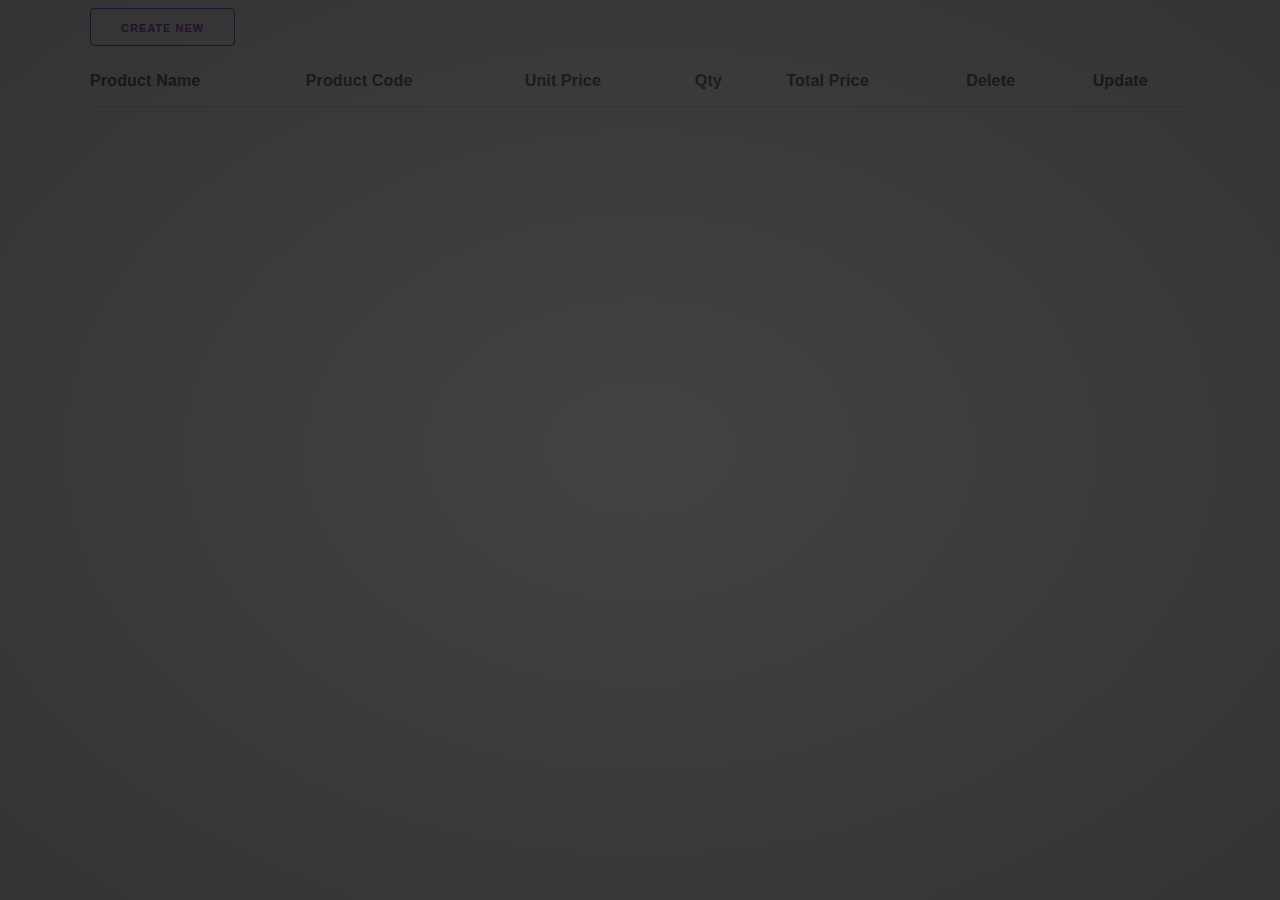
<file: index.html>
<!doctype html>
<html lang="en">
<head>
    <meta charset="UTF-8">
    <meta name="viewport"
          content="width=device-width, user-scalable=no, initial-scale=1.0, maximum-scale=1.0, minimum-scale=1.0">
    <meta http-equiv="X-UA-Compatible" content="ie=edge">
    <title>Home</title>
    <link rel="stylesheet" href="css/milligram.css">
</head>
<body>

 <! –– Loading Animation   ––>

 <div id="loader" class="loading d-none">
</div>

 <div class="container">
    <div class="row">
        <a href="create.html" class="button button-outline float-left">Create New</a>
    </div>
</div>

 <div class="container">
     <div class="row">
         <table>
             <thead>
             <tr>
                 <th>Product Name</th>
                 <th>Product Code</th>
                 <th>Unit Price</th>
                 <th>Qty</th>
                 <th>Total Price</th>
                 <th>Delete</th>
                 <th>Update</th>
             </tr>
             </thead>
             <tbody id="itemList">

             </tbody>
         </table>
     </div>
 </div>

<script src="js/axios.min.js"></script>


<script>

    async function getList(){
        document.getElementById('loader').classList.remove('d-none')

        let URL="http://164.68.107.70:6060/api/v1/ReadProduct"
        let res=await axios.get(URL);

        document.getElementById('loader').classList.add('d-none')


        if(res.status===200){

            let list= res.data['data'];

            list.forEach((item)=>{
                document.getElementById('itemList').innerHTML+=(`<tr>
                                     <td>${item['ProductName']}</td>
                                     <td>${item['ProductCode']}</td>
                                     <td>${item['UnitPrice']}</td>
                                     <td>${item['Qty']}</td>
                                     <td>${item['TotalPrice']}</td>
                                     <td><button onclick="deleteItem('${item['_id']}')">Delete</button></td>
                                     <td><button onclick="updateItem('${item['_id']}')">Update</button></td>
                            </tr>`)



            })

        }
        else{
            alert("Wrong")
        }

    }

    async function deleteItem(id) {
        let URL = `http://164.68.107.70:6060/api/v1/DeleteProduct/${id}`
        let res = await axios.get(URL);
        if(res.status===200){
            document.getElementById('itemList').innerHTML=""
            await getList();
        }
    }

    function updateItem(id){
        window.location=`update.html?id=${id}`
    }

    getList();


</script>


</body>
</html>
</file>
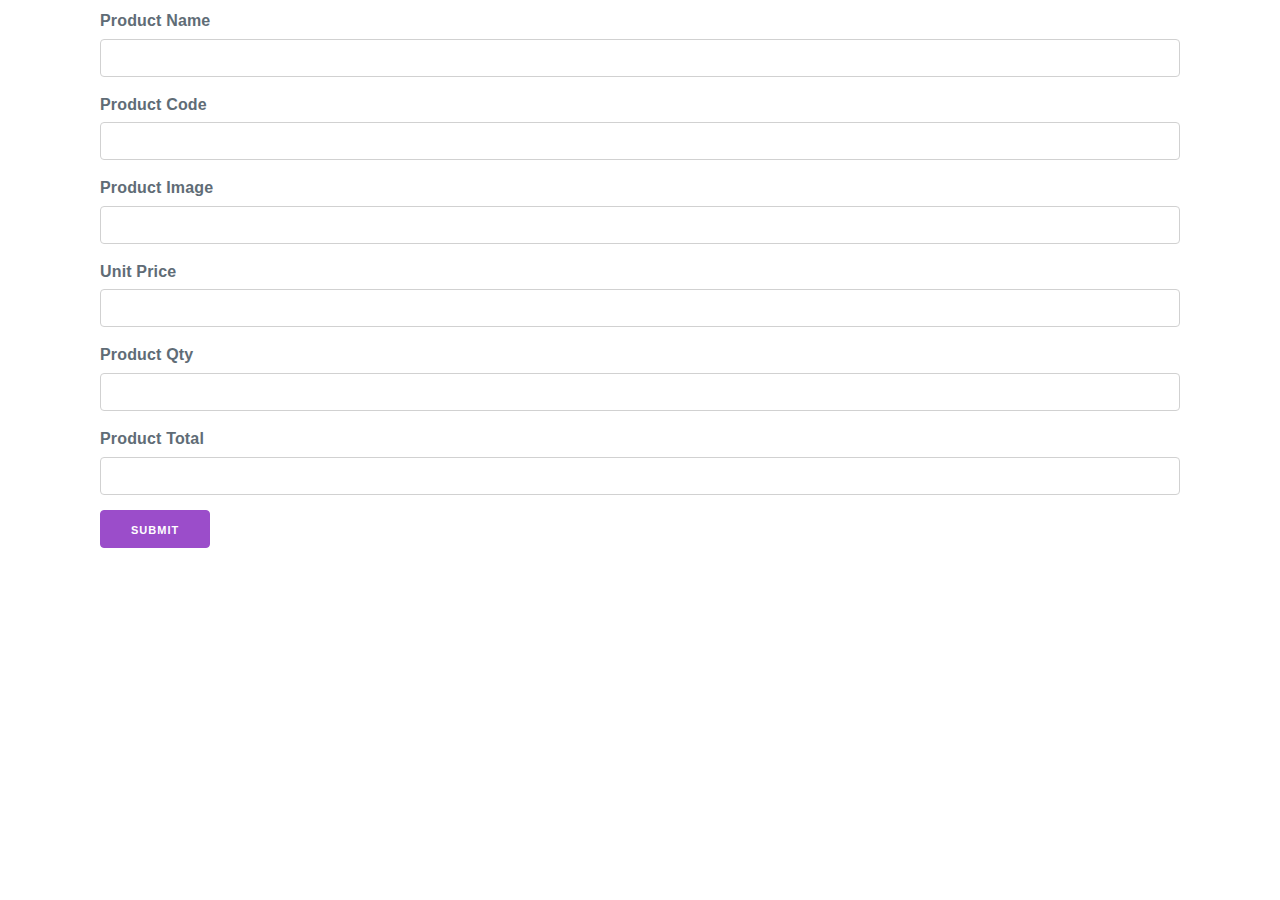
<file: create.html>
<!doctype html>
<html lang="en">
<head>
    <meta charset="UTF-8">
    <meta name="viewport"
          content="width=device-width, user-scalable=no, initial-scale=1.0, maximum-scale=1.0, minimum-scale=1.0">
    <meta http-equiv="X-UA-Compatible" content="ie=edge">
    <title>Create</title>
    <link rel="stylesheet" href="css/milligram.css">
</head>
<body>

<div id="loader" class="loading d-none">
</div>

<div class="container">
    <div class="row">
        <div class="column">
            <label>Product Name</label>
            <label for="ProductName"></label><input id="ProductName" type="text">
            <label>Product Code</label>
            <label for="ProductCode"></label><input id="ProductCode" type="text">
            <label>Product Image</label>
            <label for="ProductImg"></label><input id="ProductImg" type="text">
            <label>Unit Price</label>
            <label for="UnitPrice"></label><input id="UnitPrice" type="text">
            <label>Product Qty</label>
            <label for="ProductQty"></label><input id="ProductQty" type="text">
            <label>Product Total</label>
            <label for="ProductTotal"></label><input id="ProductTotal" type="text">
            <button onclick="CreateData()" type="submit">Submit</button>
        </div>
    </div>
</div>


<script src="js/axios.min.js"></script>

<script>

    async function CreateData(){

        let ProductName=document.getElementById('ProductName').value;
        let ProductCode=document.getElementById('ProductCode').value;
        let ProductImg=document.getElementById('ProductImg').value;
        let UnitPrice=document.getElementById('UnitPrice').value;
        let ProductQty=document.getElementById('ProductQty').value;
        let ProductTotal=document.getElementById('ProductTotal').value;


        let URL = `http://164.68.107.70:6060/api/v1/CreateProduct/`


        document.getElementById('loader').classList.remove('d-none')

        let res= await axios.post(URL,
            {
                Img:ProductImg,
                ProductCode:ProductCode,
                ProductName:ProductName,
                Qty:ProductQty,
                TotalPrice:ProductTotal,
                UnitPrice:UnitPrice
            }

        );

        document.getElementById('loader').classList.add('d-none')

        if(res.status===200){
            window.location="index.html"
        }
        else {
            alert("error")
        }

    }



</script>
</body>
</html>
</file>
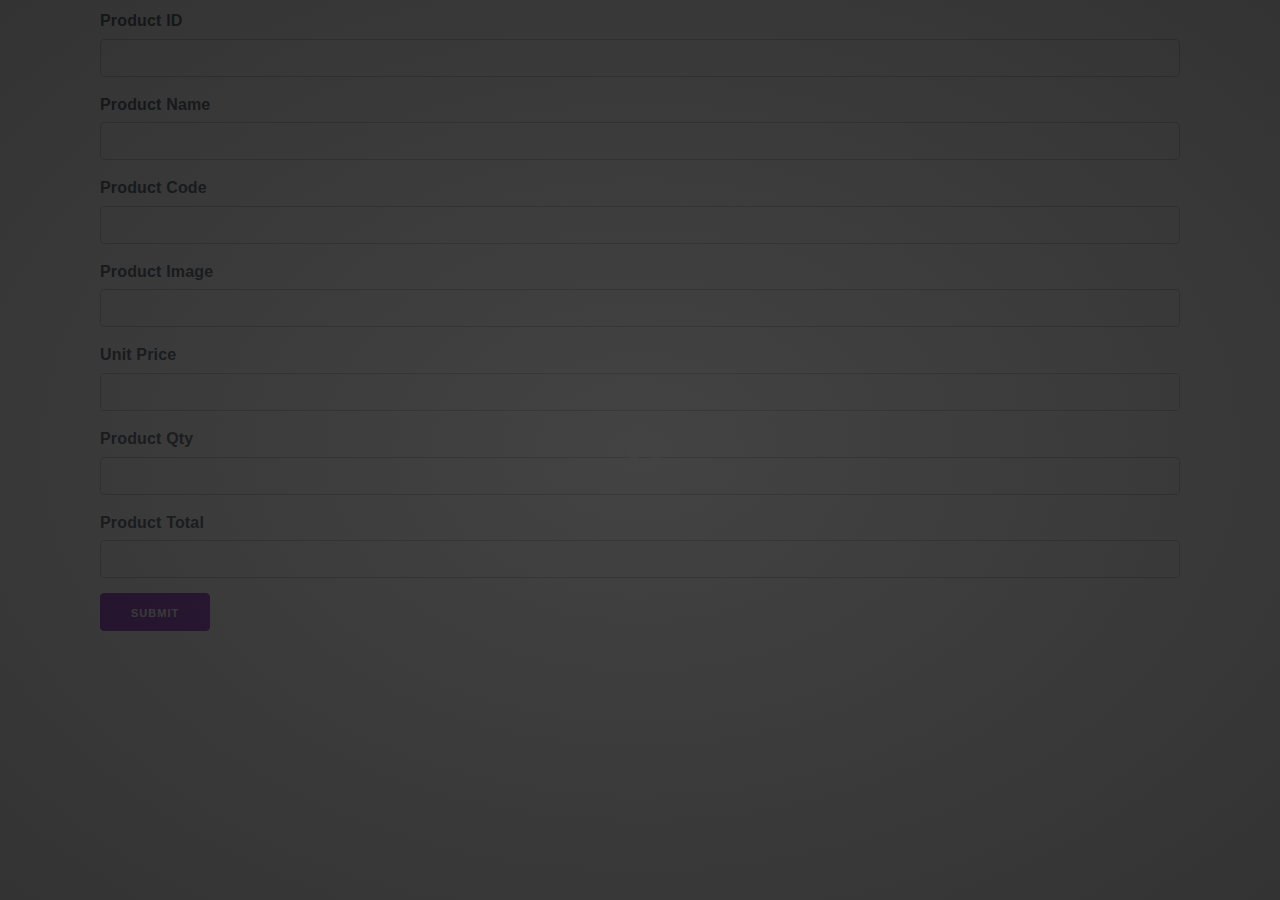
<file: update.html>
<!doctype html>
<html lang="en">
<head>
    <meta charset="UTF-8">
    <meta name="viewport"
          content="width=device-width, user-scalable=no, initial-scale=1.0, maximum-scale=1.0, minimum-scale=1.0">
    <meta http-equiv="X-UA-Compatible" content="ie=edge">
    <title>Update</title>
    <link rel="stylesheet" href="css/milligram.css">
</head>
<body>

<div id="loader" class="loading d-none">
</div>

<div class="container">
    <div class="row">
        <div class="column">
            <label >Product ID</label>
            <label for="ProductID"></label><input id="ProductID" type="text">
            <label>Product Name</label>
            <label for="ProductName"></label><input id="ProductName" type="text">
            <label>Product Code</label>
            <label for="ProductCode"></label><input id="ProductCode" type="text">
            <label>Product Image</label>
            <label for="ProductImg"></label><input id="ProductImg" type="text">
            <label>Unit Price</label>
            <label for="UnitPrice"></label><input id="UnitPrice" type="text">
            <label>Product Qty</label>
            <label for="ProductQty"></label><input id="ProductQty" type="text">
            <label>Product Total</label>
            <label for="ProductTotal"></label><input id="ProductTotal" type="text">
            <button onclick="UpdateData()" type="submit">Submit</button>
        </div>
    </div>
</div>


<script src="js/axios.min.js"></script>


<script>

    fillExistingData();


    async function fillExistingData() {

        const urlParams = new URLSearchParams(window.location.search);
        const id = urlParams.get('id');


        let URL = `http://164.68.107.70:6060/api/v1/ReadProductByID/${id}`
        document.getElementById('loader').classList.remove('d-none')
        let res = await axios.get(URL);
        document.getElementById('loader').classList.add('d-none')



        if(res.status===200){
            let items= res.data['data'][0]
            document.getElementById('ProductID').value=items['_id'];
            document.getElementById('ProductName').value=items['ProductName'];
            document.getElementById('ProductCode').value=items['ProductCode'];
            document.getElementById('ProductImg').value=items['Img'];
            document.getElementById('UnitPrice').value=items['UnitPrice'];
            document.getElementById('ProductQty').value=items['Qty'];
            document.getElementById('ProductTotal').value=items['TotalPrice'];
        }
    }



    async function UpdateData(){

        let ProductID=document.getElementById('ProductID').value;
        let ProductName=document.getElementById('ProductName').value;
        let ProductCode=document.getElementById('ProductCode').value;
        let ProductImg=document.getElementById('ProductImg').value;
        let UnitPrice=document.getElementById('UnitPrice').value;
        let ProductQty=document.getElementById('ProductQty').value;
        let ProductTotal= document.getElementById('ProductTotal').value;

        let URL = `http://164.68.107.70:6060/api/v1/UpdateProduct/${ProductID}`

        document.getElementById('loader').classList.remove('d-none')

        let res = await axios.post(URL,
            {
                Img:ProductImg,
                ProductCode:ProductCode,
                ProductName:ProductName,
                Qty:ProductQty,
                TotalPrice:ProductTotal,
                UnitPrice:UnitPrice
            }
        );

        document.getElementById('loader').classList.add('d-none')

        if(res.status===200){
            window.location="index.html"
        }
        else {
            alert("error")
        }
    }
</script>

</body>
</html>
</file>
<file: css/milligram.css>
/*!
  * Milligram v1.4.1
  * https://milligram.io
  *
  * Copyright (c) 2020 CJ Patoilo
  * Licensed under the MIT license
 */

*,
*:after,
*:before {
  box-sizing: inherit;
}

html {
  box-sizing: border-box;
  font-size: 62.5%;
}

body {
  color: #606c76;
  font-family: 'Roboto', 'Helvetica Neue', 'Helvetica', 'Arial', sans-serif;
  font-size: 1.6em;
  font-weight: 300;
  letter-spacing: .01em;
  line-height: 1.6;
}

blockquote {
  border-left: 0.3rem solid #d1d1d1;
  margin-left: 0;
  margin-right: 0;
  padding: 1rem 1.5rem;
}

blockquote *:last-child {
  margin-bottom: 0;
}

.button,
button,
input[type='button'],
input[type='reset'],
input[type='submit'] {
  background-color: #9b4dca;
  border: 0.1rem solid #9b4dca;
  border-radius: .4rem;
  color: #fff;
  cursor: pointer;
  display: inline-block;
  font-size: 1.1rem;
  font-weight: 700;
  height: 3.8rem;
  letter-spacing: .1rem;
  line-height: 3.8rem;
  padding: 0 3.0rem;
  text-align: center;
  text-decoration: none;
  text-transform: uppercase;
  white-space: nowrap;
}

.button:focus, .button:hover,
button:focus,
button:hover,
input[type='button']:focus,
input[type='button']:hover,
input[type='reset']:focus,
input[type='reset']:hover,
input[type='submit']:focus,
input[type='submit']:hover {
  background-color: #606c76;
  border-color: #606c76;
  color: #fff;
  outline: 0;
}

.button[disabled],
button[disabled],
input[type='button'][disabled],
input[type='reset'][disabled],
input[type='submit'][disabled] {
  cursor: default;
  opacity: .5;
}

.button[disabled]:focus, .button[disabled]:hover,
button[disabled]:focus,
button[disabled]:hover,
input[type='button'][disabled]:focus,
input[type='button'][disabled]:hover,
input[type='reset'][disabled]:focus,
input[type='reset'][disabled]:hover,
input[type='submit'][disabled]:focus,
input[type='submit'][disabled]:hover {
  background-color: #9b4dca;
  border-color: #9b4dca;
}

.button.button-outline,
button.button-outline,
input[type='button'].button-outline,
input[type='reset'].button-outline,
input[type='submit'].button-outline {
  background-color: transparent;
  color: #9b4dca;
}

.button.button-outline:focus, .button.button-outline:hover,
button.button-outline:focus,
button.button-outline:hover,
input[type='button'].button-outline:focus,
input[type='button'].button-outline:hover,
input[type='reset'].button-outline:focus,
input[type='reset'].button-outline:hover,
input[type='submit'].button-outline:focus,
input[type='submit'].button-outline:hover {
  background-color: transparent;
  border-color: #606c76;
  color: #606c76;
}

.button.button-outline[disabled]:focus, .button.button-outline[disabled]:hover,
button.button-outline[disabled]:focus,
button.button-outline[disabled]:hover,
input[type='button'].button-outline[disabled]:focus,
input[type='button'].button-outline[disabled]:hover,
input[type='reset'].button-outline[disabled]:focus,
input[type='reset'].button-outline[disabled]:hover,
input[type='submit'].button-outline[disabled]:focus,
input[type='submit'].button-outline[disabled]:hover {
  border-color: inherit;
  color: #9b4dca;
}

.button.button-clear,
button.button-clear,
input[type='button'].button-clear,
input[type='reset'].button-clear,
input[type='submit'].button-clear {
  background-color: transparent;
  border-color: transparent;
  color: #9b4dca;
}

.button.button-clear:focus, .button.button-clear:hover,
button.button-clear:focus,
button.button-clear:hover,
input[type='button'].button-clear:focus,
input[type='button'].button-clear:hover,
input[type='reset'].button-clear:focus,
input[type='reset'].button-clear:hover,
input[type='submit'].button-clear:focus,
input[type='submit'].button-clear:hover {
  background-color: transparent;
  border-color: transparent;
  color: #606c76;
}

.button.button-clear[disabled]:focus, .button.button-clear[disabled]:hover,
button.button-clear[disabled]:focus,
button.button-clear[disabled]:hover,
input[type='button'].button-clear[disabled]:focus,
input[type='button'].button-clear[disabled]:hover,
input[type='reset'].button-clear[disabled]:focus,
input[type='reset'].button-clear[disabled]:hover,
input[type='submit'].button-clear[disabled]:focus,
input[type='submit'].button-clear[disabled]:hover {
  color: #9b4dca;
}

code {
  background: #f4f5f6;
  border-radius: .4rem;
  font-size: 86%;
  margin: 0 .2rem;
  padding: .2rem .5rem;
  white-space: nowrap;
}

pre {
  background: #f4f5f6;
  border-left: 0.3rem solid #9b4dca;
  overflow-y: hidden;
}

pre > code {
  border-radius: 0;
  display: block;
  padding: 1rem 1.5rem;
  white-space: pre;
}

hr {
  border: 0;
  border-top: 0.1rem solid #f4f5f6;
  margin: 3.0rem 0;
}

input[type='color'],
input[type='date'],
input[type='datetime'],
input[type='datetime-local'],
input[type='email'],
input[type='month'],
input[type='number'],
input[type='password'],
input[type='search'],
input[type='tel'],
input[type='text'],
input[type='url'],
input[type='week'],
input:not([type]),
textarea,
select {
  -webkit-appearance: none;
  background-color: transparent;
  border: 0.1rem solid #d1d1d1;
  border-radius: .4rem;
  box-shadow: none;
  box-sizing: inherit;
  height: 3.8rem;
  padding: .6rem 1.0rem .7rem;
  width: 100%;
}

input[type='color']:focus,
input[type='date']:focus,
input[type='datetime']:focus,
input[type='datetime-local']:focus,
input[type='email']:focus,
input[type='month']:focus,
input[type='number']:focus,
input[type='password']:focus,
input[type='search']:focus,
input[type='tel']:focus,
input[type='text']:focus,
input[type='url']:focus,
input[type='week']:focus,
input:not([type]):focus,
textarea:focus,
select:focus {
  border-color: #9b4dca;
  outline: 0;
}

select {
  background: url('data:image/svg+xml;utf8,<svg xmlns="http://www.w3.org/2000/svg" viewBox="0 0 30 8" width="30"><path fill="%23d1d1d1" d="M0,0l6,8l6-8"/></svg>') center right no-repeat;
  padding-right: 3.0rem;
}

select:focus {
  background-image: url('data:image/svg+xml;utf8,<svg xmlns="http://www.w3.org/2000/svg" viewBox="0 0 30 8" width="30"><path fill="%239b4dca" d="M0,0l6,8l6-8"/></svg>');
}

select[multiple] {
  background: none;
  height: auto;
}

textarea {
  min-height: 6.5rem;
}

label,
legend {
  display: block;
  font-size: 1.6rem;
  font-weight: 700;
  margin-bottom: .5rem;
}

fieldset {
  border-width: 0;
  padding: 0;
}

input[type='checkbox'],
input[type='radio'] {
  display: inline;
}

.label-inline {
  display: inline-block;
  font-weight: normal;
  margin-left: .5rem;
}

.container {
  margin: 0 auto;
  max-width: 112.0rem;
  padding: 0 2.0rem;
  position: relative;
  width: 100%;
}

.row {
  display: flex;
  flex-direction: column;
  padding: 0;
  width: 100%;
}

.row.row-no-padding {
  padding: 0;
}

.row.row-no-padding > .column {
  padding: 0;
}

.row.row-wrap {
  flex-wrap: wrap;
}

.row.row-top {
  align-items: flex-start;
}

.row.row-bottom {
  align-items: flex-end;
}

.row.row-center {
  align-items: center;
}

.row.row-stretch {
  align-items: stretch;
}

.row.row-baseline {
  align-items: baseline;
}

.row .column {
  display: block;
  flex: 1 1 auto;
  margin-left: 0;
  max-width: 100%;
  width: 100%;
}

.row .column.column-offset-10 {
  margin-left: 10%;
}

.row .column.column-offset-20 {
  margin-left: 20%;
}

.row .column.column-offset-25 {
  margin-left: 25%;
}

.row .column.column-offset-33, .row .column.column-offset-34 {
  margin-left: 33.3333%;
}

.row .column.column-offset-40 {
  margin-left: 40%;
}

.row .column.column-offset-50 {
  margin-left: 50%;
}

.row .column.column-offset-60 {
  margin-left: 60%;
}

.row .column.column-offset-66, .row .column.column-offset-67 {
  margin-left: 66.6666%;
}

.row .column.column-offset-75 {
  margin-left: 75%;
}

.row .column.column-offset-80 {
  margin-left: 80%;
}

.row .column.column-offset-90 {
  margin-left: 90%;
}

.row .column.column-10 {
  flex: 0 0 10%;
  max-width: 10%;
}

.row .column.column-20 {
  flex: 0 0 20%;
  max-width: 20%;
}

.row .column.column-25 {
  flex: 0 0 25%;
  max-width: 25%;
}

.row .column.column-33, .row .column.column-34 {
  flex: 0 0 33.3333%;
  max-width: 33.3333%;
}

.row .column.column-40 {
  flex: 0 0 40%;
  max-width: 40%;
}

.row .column.column-50 {
  flex: 0 0 50%;
  max-width: 50%;
}

.row .column.column-60 {
  flex: 0 0 60%;
  max-width: 60%;
}

.row .column.column-66, .row .column.column-67 {
  flex: 0 0 66.6666%;
  max-width: 66.6666%;
}

.row .column.column-75 {
  flex: 0 0 75%;
  max-width: 75%;
}

.row .column.column-80 {
  flex: 0 0 80%;
  max-width: 80%;
}

.row .column.column-90 {
  flex: 0 0 90%;
  max-width: 90%;
}

.row .column .column-top {
  align-self: flex-start;
}

.row .column .column-bottom {
  align-self: flex-end;
}

.row .column .column-center {
  align-self: center;
}

@media (min-width: 40rem) {
  .row {
    flex-direction: row;
    margin-left: -1.0rem;
    width: calc(100% + 2.0rem);
  }
  .row .column {
    margin-bottom: inherit;
    padding: 0 1.0rem;
  }
}

a {
  color: #9b4dca;
  text-decoration: none;
}

a:focus, a:hover {
  color: #606c76;
}

dl,
ol,
ul {
  list-style: none;
  margin-top: 0;
  padding-left: 0;
}

dl dl,
dl ol,
dl ul,
ol dl,
ol ol,
ol ul,
ul dl,
ul ol,
ul ul {
  font-size: 90%;
  margin: 1.5rem 0 1.5rem 3.0rem;
}

ol {
  list-style: decimal inside;
}

ul {
  list-style: circle inside;
}

.button,
button,
dd,
dt,
li {
  margin-bottom: 1.0rem;
}

fieldset,
input,
select,
textarea {
  margin-bottom: 1.5rem;
}

blockquote,
dl,
figure,
form,
ol,
p,
pre,
table,
ul {
  margin-bottom: 2.5rem;
}

table {
  border-spacing: 0;
  display: block;
  overflow-x: auto;
  text-align: left;
  width: 100%;
}

td,
th {
  border-bottom: 0.1rem solid #e1e1e1;
  padding: 1.2rem 1.5rem;
}

td:first-child,
th:first-child {
  padding-left: 0;
}

td:last-child,
th:last-child {
  padding-right: 0;
}

@media (min-width: 40rem) {
  table {
    display: table;
    overflow-x: initial;
  }
}

b,
strong {
  font-weight: bold;
}

p {
  margin-top: 0;
}

h1,
h2,
h3,
h4,
h5,
h6 {
  font-weight: 300;
  letter-spacing: -.1rem;
  margin-bottom: 2.0rem;
  margin-top: 0;
}

h1 {
  font-size: 4.6rem;
  line-height: 1.2;
}

h2 {
  font-size: 3.6rem;
  line-height: 1.25;
}

h3 {
  font-size: 2.8rem;
  line-height: 1.3;
}

h4 {
  font-size: 2.2rem;
  letter-spacing: -.08rem;
  line-height: 1.35;
}

h5 {
  font-size: 1.8rem;
  letter-spacing: -.05rem;
  line-height: 1.5;
}

h6 {
  font-size: 1.6rem;
  letter-spacing: 0;
  line-height: 1.4;
}

img {
  max-width: 100%;
}

.clearfix:after {
  clear: both;
  content: ' ';
  display: table;
}

.float-left {
  float: left;
}

.float-right {
  float: right;
}

/*# sourceMappingURL=milligram.css.map */


/*Loading Animation*/

/* Absolute Center Spinner */
.loading {
  position: fixed;
  z-index: 999;
  height: 2em;
  width: 2em;
  overflow: show;
  margin: auto;
  top: 0;
  left: 0;
  bottom: 0;
  right: 0;
}

/* Transparent Overlay */
.loading:before {
  content: '';
  display: block;
  position: fixed;
  top: 0;
  left: 0;
  width: 100%;
  height: 100%;
  background: radial-gradient(rgba(20, 20, 20,.8), rgba(0, 0, 0, .8));

  background: -webkit-radial-gradient(rgba(20, 20, 20,.8), rgba(0, 0, 0,.8));
}

/* :not(:required) hides these rules from IE9 and below */
.loading:not(:required) {
  /* hide "loading..." text */
  font: 0/0 a;
  color: transparent;
  text-shadow: none;
  background-color: transparent;
  border: 0;
}

.loading:not(:required):after {
  content: '';
  display: block;
  font-size: 10px;
  width: 1em;
  height: 1em;
  margin-top: -0.5em;
  -webkit-animation: spinner 150ms infinite linear;
  -moz-animation: spinner 150ms infinite linear;
  -ms-animation: spinner 150ms infinite linear;
  -o-animation: spinner 150ms infinite linear;
  animation: spinner 150ms infinite linear;
  border-radius: 0.5em;
  -webkit-box-shadow: rgba(255,255,255, 0.75) 1.5em 0 0 0, rgba(255,255,255, 0.75) 1.1em 1.1em 0 0, rgba(255,255,255, 0.75) 0 1.5em 0 0, rgba(255,255,255, 0.75) -1.1em 1.1em 0 0, rgba(255,255,255, 0.75) -1.5em 0 0 0, rgba(255,255,255, 0.75) -1.1em -1.1em 0 0, rgba(255,255,255, 0.75) 0 -1.5em 0 0, rgba(255,255,255, 0.75) 1.1em -1.1em 0 0;
  box-shadow: rgba(255,255,255, 0.75) 1.5em 0 0 0, rgba(255,255,255, 0.75) 1.1em 1.1em 0 0, rgba(255,255,255, 0.75) 0 1.5em 0 0, rgba(255,255,255, 0.75) -1.1em 1.1em 0 0, rgba(255,255,255, 0.75) -1.5em 0 0 0, rgba(255,255,255, 0.75) -1.1em -1.1em 0 0, rgba(255,255,255, 0.75) 0 -1.5em 0 0, rgba(255,255,255, 0.75) 1.1em -1.1em 0 0;
}

/* Animation */

@-webkit-keyframes spinner {
  0% {
    -webkit-transform: rotate(0deg);
    -moz-transform: rotate(0deg);
    -ms-transform: rotate(0deg);
    -o-transform: rotate(0deg);
    transform: rotate(0deg);
  }
  100% {
    -webkit-transform: rotate(360deg);
    -moz-transform: rotate(360deg);
    -ms-transform: rotate(360deg);
    -o-transform: rotate(360deg);
    transform: rotate(360deg);
  }
}
@-moz-keyframes spinner {
  0% {
    -webkit-transform: rotate(0deg);
    -moz-transform: rotate(0deg);
    -ms-transform: rotate(0deg);
    -o-transform: rotate(0deg);
    transform: rotate(0deg);
  }
  100% {
    -webkit-transform: rotate(360deg);
    -moz-transform: rotate(360deg);
    -ms-transform: rotate(360deg);
    -o-transform: rotate(360deg);
    transform: rotate(360deg);
  }
}
@-o-keyframes spinner {
  0% {
    -webkit-transform: rotate(0deg);
    -moz-transform: rotate(0deg);
    -ms-transform: rotate(0deg);
    -o-transform: rotate(0deg);
    transform: rotate(0deg);
  }
  100% {
    -webkit-transform: rotate(360deg);
    -moz-transform: rotate(360deg);
    -ms-transform: rotate(360deg);
    -o-transform: rotate(360deg);
    transform: rotate(360deg);
  }
}
@keyframes spinner {
  0% {
    -webkit-transform: rotate(0deg);
    -moz-transform: rotate(0deg);
    -ms-transform: rotate(0deg);
    -o-transform: rotate(0deg);
    transform: rotate(0deg);
  }
  100% {
    -webkit-transform: rotate(360deg);
    -moz-transform: rotate(360deg);
    -ms-transform: rotate(360deg);
    -o-transform: rotate(360deg);
    transform: rotate(360deg);
  }
}

.d-none{
  display: none;
}
</file>
